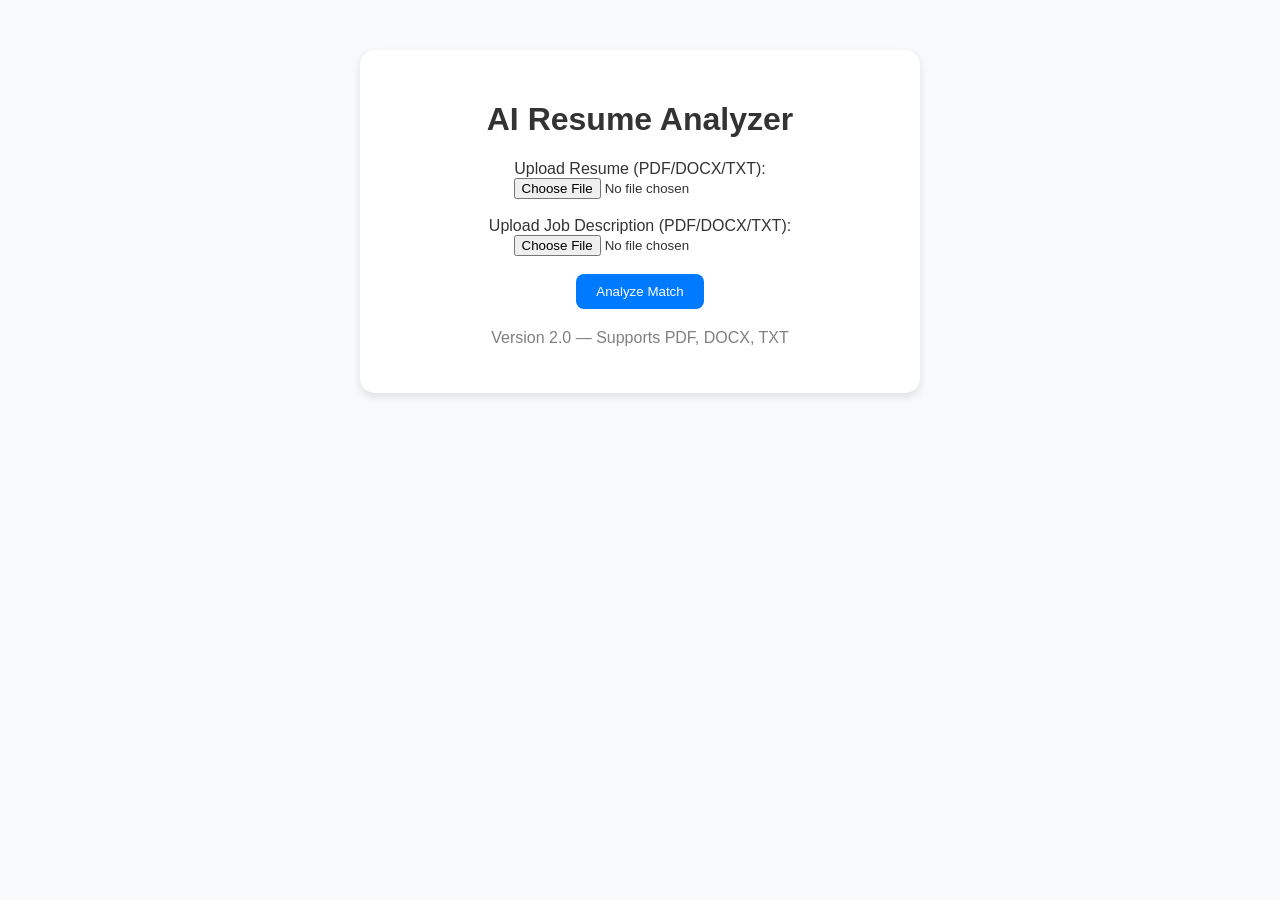
<file: templates/index.html>
<!DOCTYPE html>
<html>
<head>
  <title>AI Resume Analyzer</title>
  <link rel="stylesheet" href="/static/style.css">
</head>
<body>
  <div class="container">
    <h1>AI Resume Analyzer</h1>
    <form action="/analyze" method="POST" enctype="multipart/form-data">
      <label>Upload Resume (PDF/DOCX/TXT):</label>
      <input type="file" name="resume" required><br><br>
      <label>Upload Job Description (PDF/DOCX/TXT):</label>
      <input type="file" name="jobdesc" required><br><br>
      <button type="submit">Analyze Match</button>
    </form>
    <p style="margin-top:20px; color:gray;">Version 2.0 — Supports PDF, DOCX, TXT</p>
  </div>
</body>
</html>
</file>
<file: static/style.css>
body {
  font-family: Arial, sans-serif;
  background: #f8f9fa;
  color: #333;
  text-align: center;
}

.container {
  width: 500px;
  margin: 50px auto;
  padding: 30px;
  background: white;
  border-radius: 15px;
  box-shadow: 0 4px 8px rgba(0,0,0,0.1);
}

button {
  background: #007bff;
  color: white;
  border: none;
  padding: 10px 20px;
  border-radius: 8px;
  cursor: pointer;
}

button:hover {
  background: #0056b3;
}
</file>
